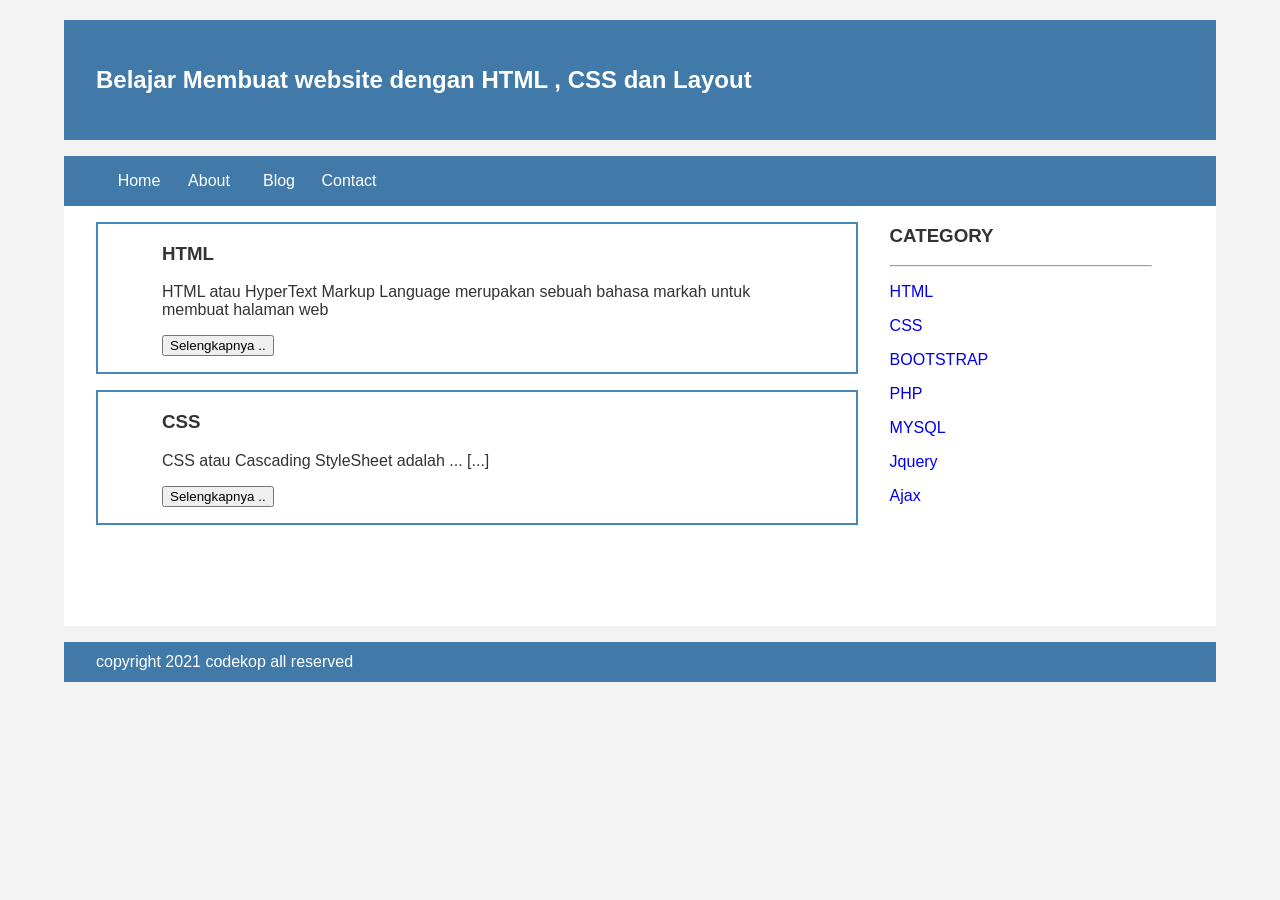
<file: index.html>
<!Doctype HTML>
<html>
 <head>
    <title>Delayota</title>
    <link rel="stylesheet" href="style.css">
 </head>
 <body bgcolor=#ff8DA1>
  <div class="header">
	   <div class="jarak">
    <h2>Belajar Membuat website dengan HTML , CSS dan Layout</h2>
  </div> 
       </div>
	  
 <div class="menu">	  
	        <ul>
		            <li><a href="#">Home</a></li>
		            <li><a href="#">About</a></li>
		            <li><a href="#">Blog</a></li>
		            <li><a href="#">Contact</a></li>
	        </ul>
</div>
	 <div class="content">
    <div class="jarak">
        <!-- kiri -->
        <div class="kiri">
            <!-- blog -->
            <div class="border">
                <div class="jarak">
                    <h3>HTML</h3>
                    <p>HTML atau HyperText Markup Language merupakan sebuah bahasa markah untuk membuat halaman web </p>
                    <button >Selengkapnya ..</button>
		     	</div>
			</div>
            <!-- end blog -->
            <!-- blog -->
            <div class="border">
                <div class="jarak">
					<h3>CSS</h3>
                    <p>CSS atau Cascading StyleSheet adalah ... [...]</p>
                    <button >Selengkapnya ..</button>
				</div>
            </div>
            <!-- end blog -->
        </div>
        <!-- kiri -->
        <!-- kanan -->
         <div class="kanan">
            <div class="jarak">
                <h3>CATEGORY</h3>
				<hr/>
                <p><a href="#" class="undecor" >HTML</a></p>
                <p><a href="#" class="undecor" >CSS</a></p>
                <p><a href="#" class="undecor" >BOOTSTRAP</a></p>
                <p><a href="#" class="undecor" >PHP</a></p>
                <p><a href="#" class="undecor" >MYSQL</a></p>
                <p><a href="#" class="undecor" >Jquery</a></p>
                <p><a href="#" class="undecor" >Ajax</a></p>
</div>
        </div>
        <!-- kanan -->
    </div>
</div>
<div class="footer">
    <div class="jarak">
        <p>copyright 2021 codekop all reserved</p>
    </div>
</div>
    </body>
</html>
</file>
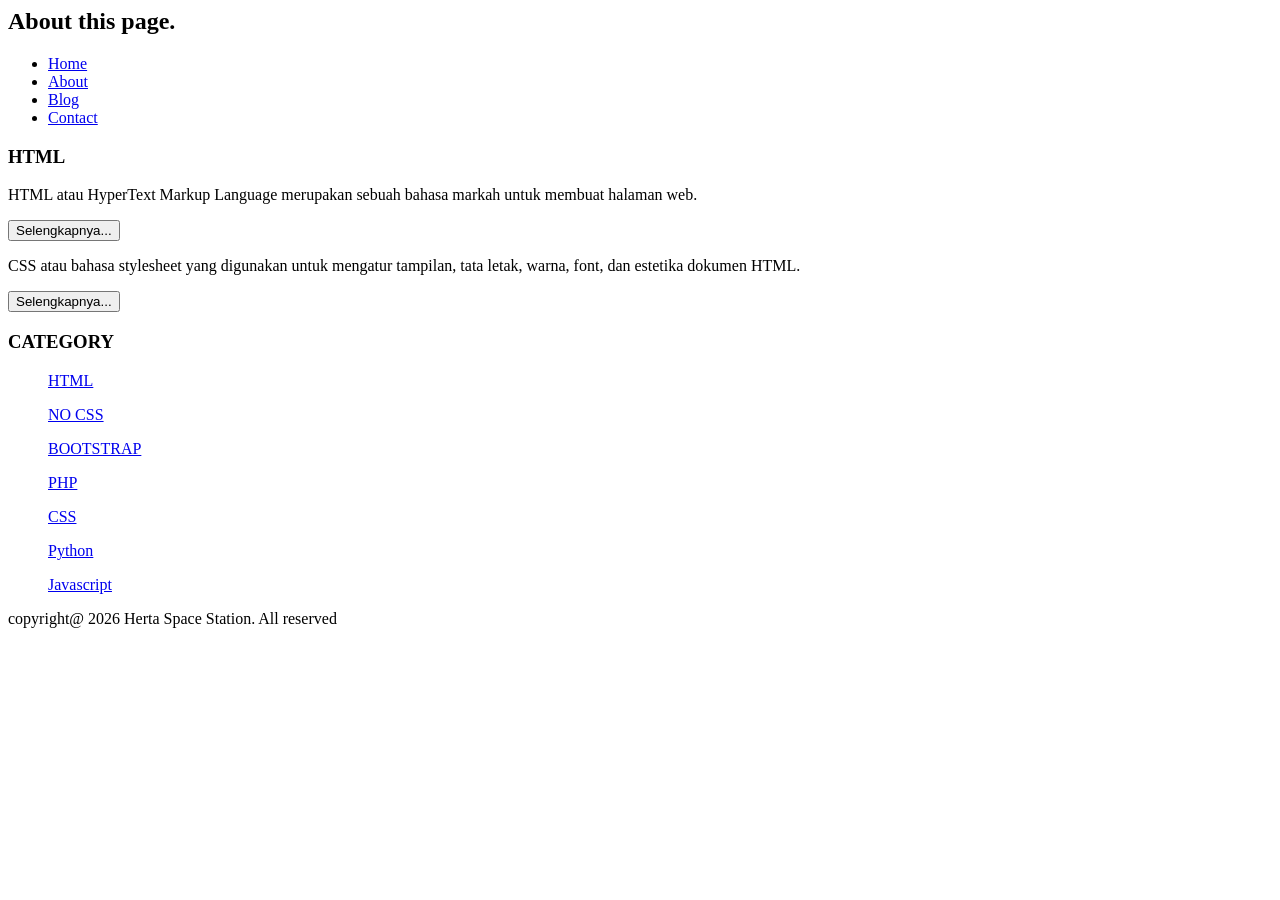
<file: about.html>
<html><head>
	<title>HTML</title>
   </head>
   <body bgcolor="white">
	<h2>About this page.</h2>
	   <ul>
		<li><a href="index.html">Home</a></li>
		<li><a href="about.html">About</a></li>
		<li><a href="#">Blog</a></li>
		<li><a href="#">Contact</a></li>
	   </ul>
		<h3>HTML</h3>
		<p>HTML atau HyperText Markup Language merupakan sebuah bahasa markah untuk membuat halaman web. </p>
		<button>Selengkapnya...</button>
		<p>CSS atau bahasa stylesheet yang digunakan untuk mengatur tampilan, tata letak, warna, font, dan estetika dokumen HTML. </p>
		<button>Selengkapnya...</button>

	   

	   <h3>CATEGORY</h3>
	   <ul>
		<p><a href="#">HTML</a></p>
		<p><a href="#">NO CSS</a></p>
		<p><a href="#">BOOTSTRAP</a></p>
		<p><a href="#">PHP</a></p>
		<p><a href="#">CSS</a></p>
		<p><a href="#">Python</a></p>
		<p><a href="#">Javascript</a></p>
	   </ul>
		<p>copyright@ 2026 Herta Space Station. All reserved</p>
   

</body></html>
</file>
<file: style.css>
body{
     background:#f3f3f3;
     color:#333;
     width:100%;
     font-family: sans-serif;
     margin:0 auto;  
}
.header{
    width:90%;
    margin: auto;
    height:120px;
    line-height:120px;
    background:#417aa8;
    color:#fff; 
 
}

.jarak{
    padding:0 2pc; 
}

.menu{
    background-color:#417aa8;
    height:50px;
    line-height:50px;
    position:relative;
    width:90%;
    margin:0 auto;
    padding:0 auto;
}

.menu ul {
    list-style:none;
}

.menu ul li a {
    float:left;
    width:70px;
    display:block;
    text-align:center;
    color:#FFF;
    text-decoration:none;
}
.menu ul li a:hover {
    background-color:#4b88bb;
    display:block;
}
.content{
width:90%;
margin:auto;
height:420px;
padding: 0.1px;
background:#fff;
color:#333;
}
.border{
border: 2px solid #4887b9;
margin-top: 1pc;
padding-bottom:1pc;
padding-left:2pc;
padding-right:2pc;
}
.kiri{
width:70%;
float:left;
margin:auto;
background:#fff;
height:420px;
}
.kanan{
width: 30%;
float:left;
margin:auto;
background:#fff;
height:420px;
}
.undecor{
text-decoration:none;
}
.footer {
width:90%;
margin:auto;
height:40px;
line-height:40px;
background: #417aa8;
color:#fff;
margin-bottom: 1pc;
}
</file>
